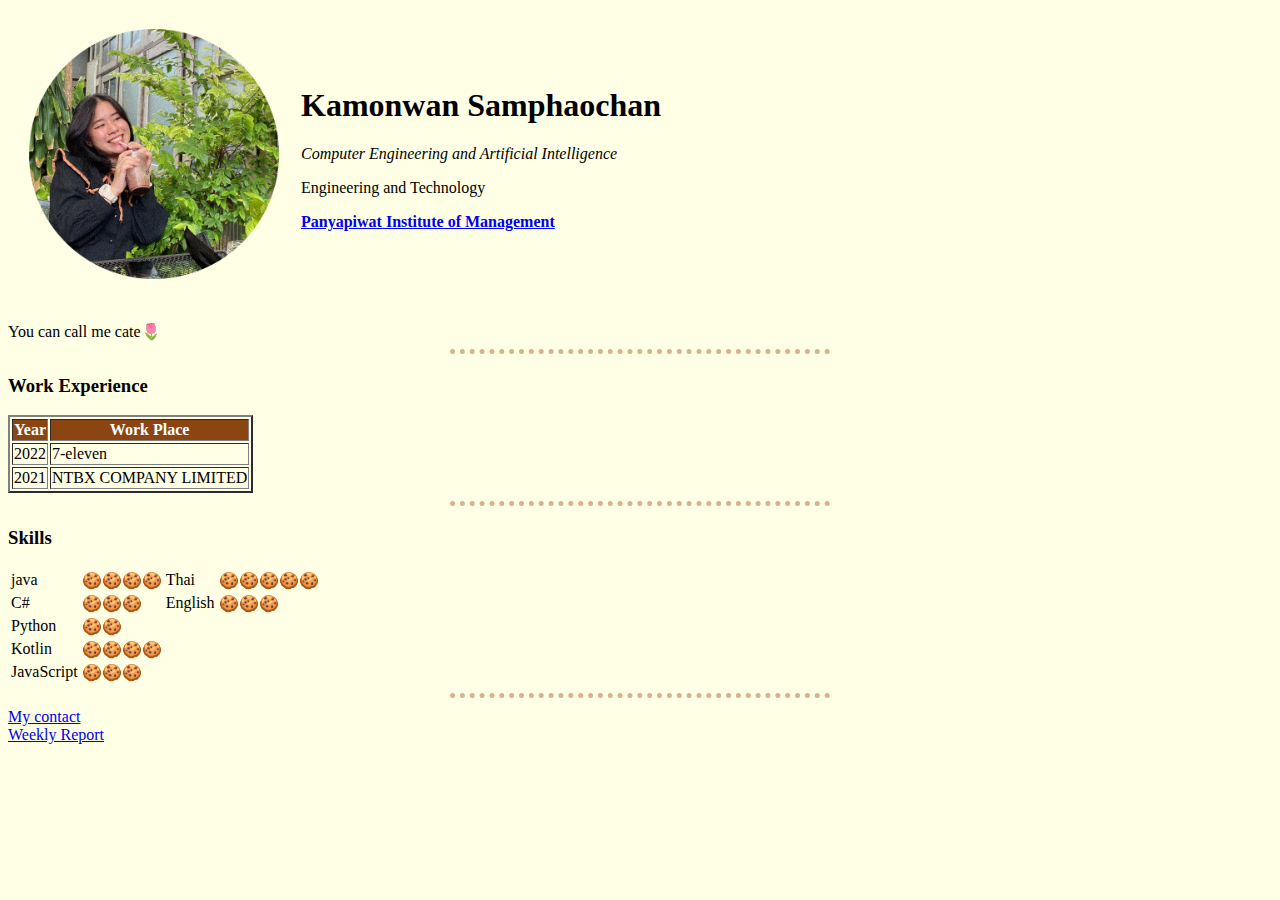
<file: index.html>
<!DOCTYPE html>
<html>
  <head>
    <meta charset="utf-8" />
    <title>This is Kamonwan Samphaochan🌷😀</title>
    <link rel="stylesheet" href="tablestyle.css">
    <link rel="stylesheet" href="style.css">

<style>

</style>

  </head>

  <body>
    <table cellspacing="20">
      <tr>
        <td><img src="1.png" alt="Kamonwan Samphaochan image" width="250" height="250"></td>
        <td><h1>Kamonwan Samphaochan</h1>
            <p><em>Computer Engineering and Artificial Intelligence</em></p>
            <p>Engineering and Technology</p>
            <p><strong><a href="http://www.pim.ac.th">Panyapiwat Institute of Management</a></strong></p></td>
          </tr>
        </table>

        <br>
        You can call me cate🌷
        <hr>
        <h3>Work Experience</h3>

    <table border="2px">
      <thead>
        <tr>
          <th>Year</th>
          <th>Work Place</th>
        </tr>
      </thead>
      <tr>
        <td>2022</td>
        <td>7-eleven</td>
      </tr>
      <tr>
        <td>2021</td>
        <td>NTBX COMPANY LIMITED</td>
      </tr>
    </table>
<hr>

<h3>Skills</h3>
    <table >
      <tr>
        <td> java</td>
        <td> 🍪🍪🍪🍪</td>

        <td> Thai </td>
        <td> 🍪🍪🍪🍪🍪</td>
      </tr>
      <tr>
        <td>C#</td>
        <td>🍪🍪🍪</td>

        <td>English</td>
        <td>🍪🍪🍪</td>

      </tr>
      <tr>
        <td>Python</td>
        <td>🍪🍪</td>
      </tr>

      <tr>
        <td>Kotlin</td>
        <td>🍪🍪🍪🍪</td>
      </tr>

      <tr>
        <td>JavaScript</td>
        <td>🍪🍪🍪</td>
      </tr>

    </table>
        <hr>
    <a href="contact.html">My contact</a>
    <br>
    <a href="report.html">Weekly Report</a>
    <br>

  </body>
</html>
</file>
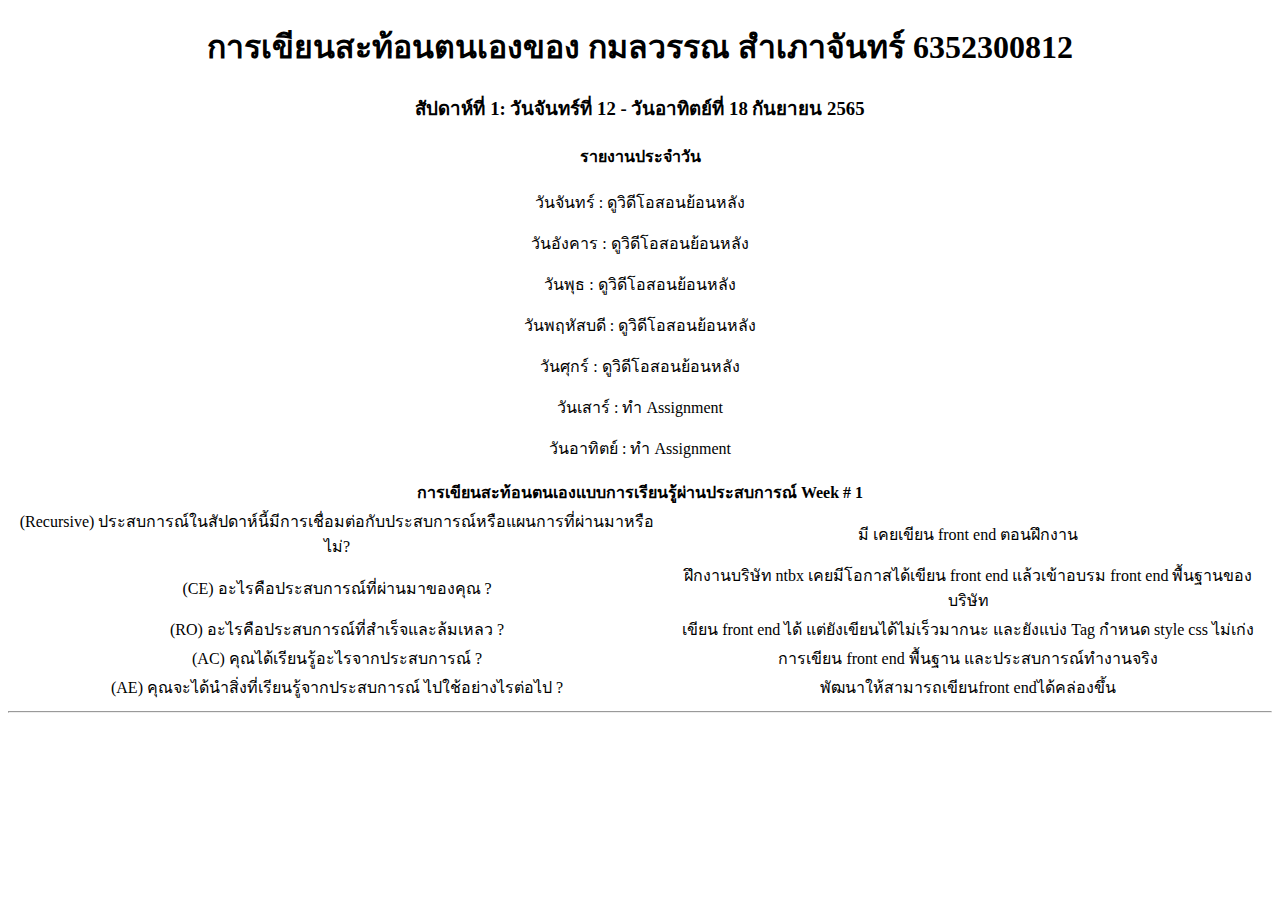
<file: report.html>
<!DOCTYPE html>
<html lang="en" dir="ltr">
  <head>
    <meta charset="utf-8">
    <title>การเขียนสะท้อนตนเองของ กมลวรรณ สำเภาจันทร์</title>
  </head>
  <body>
    <div style="text-align:center">
      <h1>การเขียนสะท้อนตนเองของ กมลวรรณ สำเภาจันทร์ 6352300812</h1>
    </div>
<div class="DailyReport" style="text-align:center">


    <h3>สัปดาห์ที่ 1: วันจันทร์ที่ 12 - วันอาทิตย์ที่ 18 กันยายน 2565 </h3>
    <h4> รายงานประจำวัน </h4>
    <p>วันจันทร์ : ดูวิดีโอสอนย้อนหลัง </p>
    <p>วันอังคาร : ดูวิดีโอสอนย้อนหลัง </p>
    <p>วันพุธ : ดูวิดีโอสอนย้อนหลัง </p>
    <p>วันพฤหัสบดี : ดูวิดีโอสอนย้อนหลัง </p>
    <p>วันศุกร์ : ดูวิดีโอสอนย้อนหลัง </p>
    <p>วันเสาร์ : ทำ Assignment </p>
    <p>วันอาทิตย์ : ทำ Assignment </p>
</div>
    <div class="WeeklyReport" style="text-align:center" >
      <table>
    <thead>
        <tr>
            <th colspan="2">การเขียนสะท้อนตนเองแบบการเรียนรู้ผ่านประสบการณ์ Week # 1</th>
        </tr>
    </thead>
    <tbody>
        <tr>
            <td>(Recursive) ประสบการณ์ในสัปดาห์นี้มีการเชื่อมต่อกับประสบการณ์หรือแผนการที่ผ่านมาหรือไม่?</td>
            <td>มี เคยเขียน front end ตอนฝึกงาน</td>
        </tr>
      <tr>
            <td>(CE) อะไรคือประสบการณ์ที่ผ่านมาของคุณ ?</td>
            <td>ฝึกงานบริษัท ntbx เคยมีโอกาสได้เขียน front end แล้วเข้าอบรม front end พื้นฐานของบริษัท</td>
        </tr>
       <tr>
            <td>(RO) อะไรคือประสบการณ์ที่สำเร็จและล้มเหลว ?</td>
            <td>เขียน front end ได้ แต่ยังเขียนได้ไม่เร็วมากนะ และยังแบ่ง Tag กำหนด style css ไม่เก่ง</td>
        </tr>
        <tr>
            <td>(AC) คุณได้เรียนรู้อะไรจากประสบการณ์ ?</td>
            <td>การเขียน front end พื้นฐาน และประสบการณ์ทำงานจริง</td>
        </tr>
       <tr>
            <td>(AE)  คุณจะได้นำสิ่งที่เรียนรู้จากประสบการณ์ ไปใช้อย่างไรต่อไป ?</td>
            <td>พัฒนาให้สามารถเขียนfront endได้คล่องขึ้น</td>
        </tr>
    </tbody>
</table>

    </div>
    <hr>

  </body>
</html>
</file>
<file: tablestyle.css>
thead,
tfoot {
  background-color: #8B4513;
  color: #fff;
}
</file>
<file: style.css>
body {
  background-color: #ffffe6;
}

hr {
  border-style: dotted none none;
  height: 2px;
  width: 30%;
  border-color: #d9b18c;
  border-width: 5px;
}
</file>
